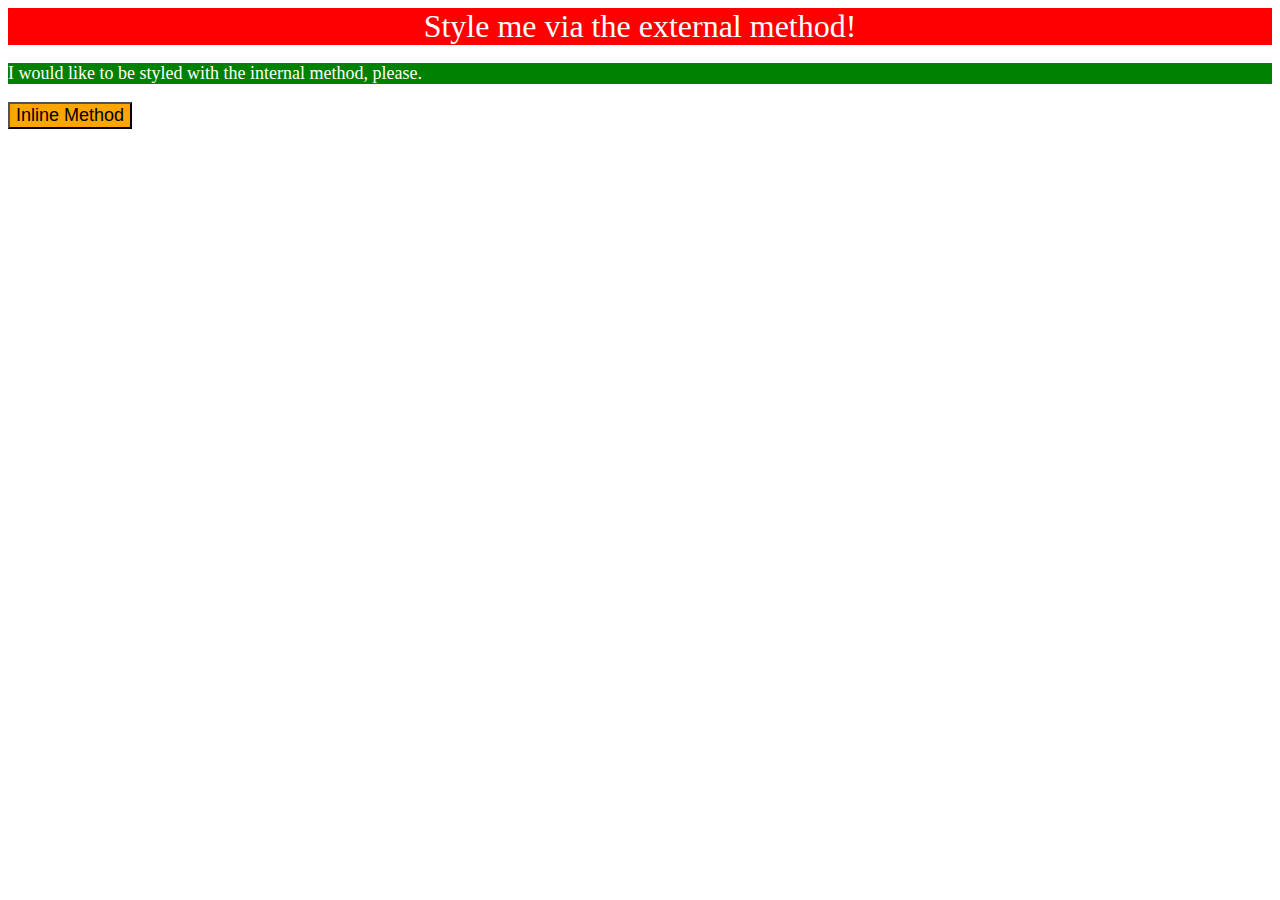
<file: foundations/01-css-methods/index.html>
<!DOCTYPE html>
<html lang="en">
  <head>
    <meta charset="UTF-8">
    <meta http-equiv="X-UA-Compatible" content="IE=edge">
    <meta name="viewport" content="width=device-width, initial-scale=1.0">
    <link href="styles.css" rel="stylesheet">
    <style>
      p {
        color: white;
        background-color: green;
        font-size: 18px;
      }
    </style>
    <title>Methods for Adding CSS</title>
  </head>
  <body>
    <div>Style me via the external method!</div>
    <p>I would like to be styled with the internal method, please.</p>
    <button style="background-color: orange; font-size: 18px;">Inline Method</button>
  </body>
</html>
</file>
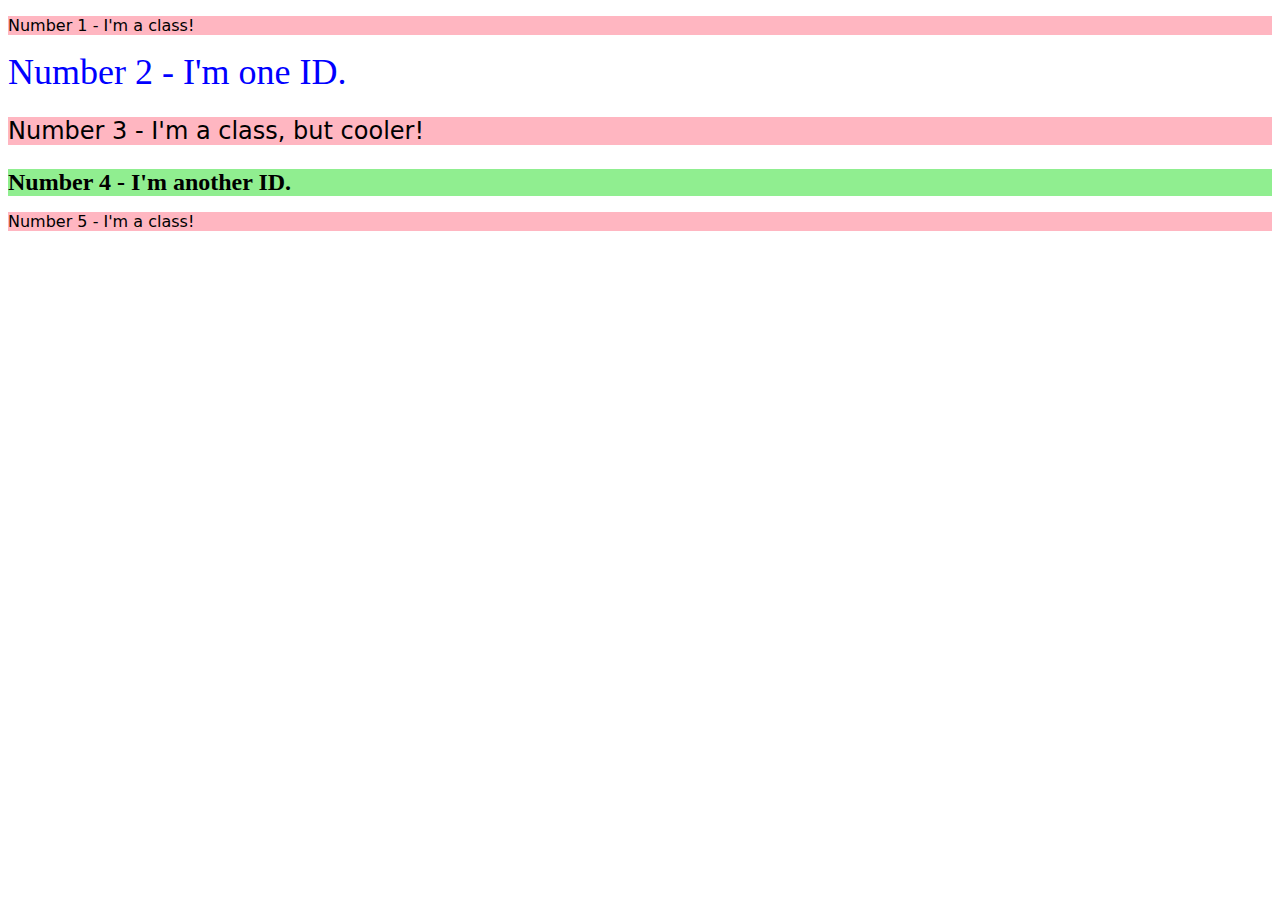
<file: foundations/02-class-id-selectors/index.html>
<!DOCTYPE html>
<html lang="en">
  <head>
    <meta charset="UTF-8">
    <meta http-equiv="X-UA-Compatible" content="IE=edge">
    <meta name="viewport" content="width=device-width, initial-scale=1.0">
    <title>Class and ID Selectors</title>
    <link rel="stylesheet" href="style.css">
  </head>
  <body>
    <p class="odd-number">Number 1 - I'm a class!</p>
    <div id="number-two">Number 2 - I'm one ID.</div>
    <p class="odd-number cool">Number 3 - I'm a class, but cooler!</p>
    <div id="number-four">Number 4 - I'm another ID.</div>
    <p class="odd-number">Number 5 - I'm a class!</p>
  </body>
</html>
</file>
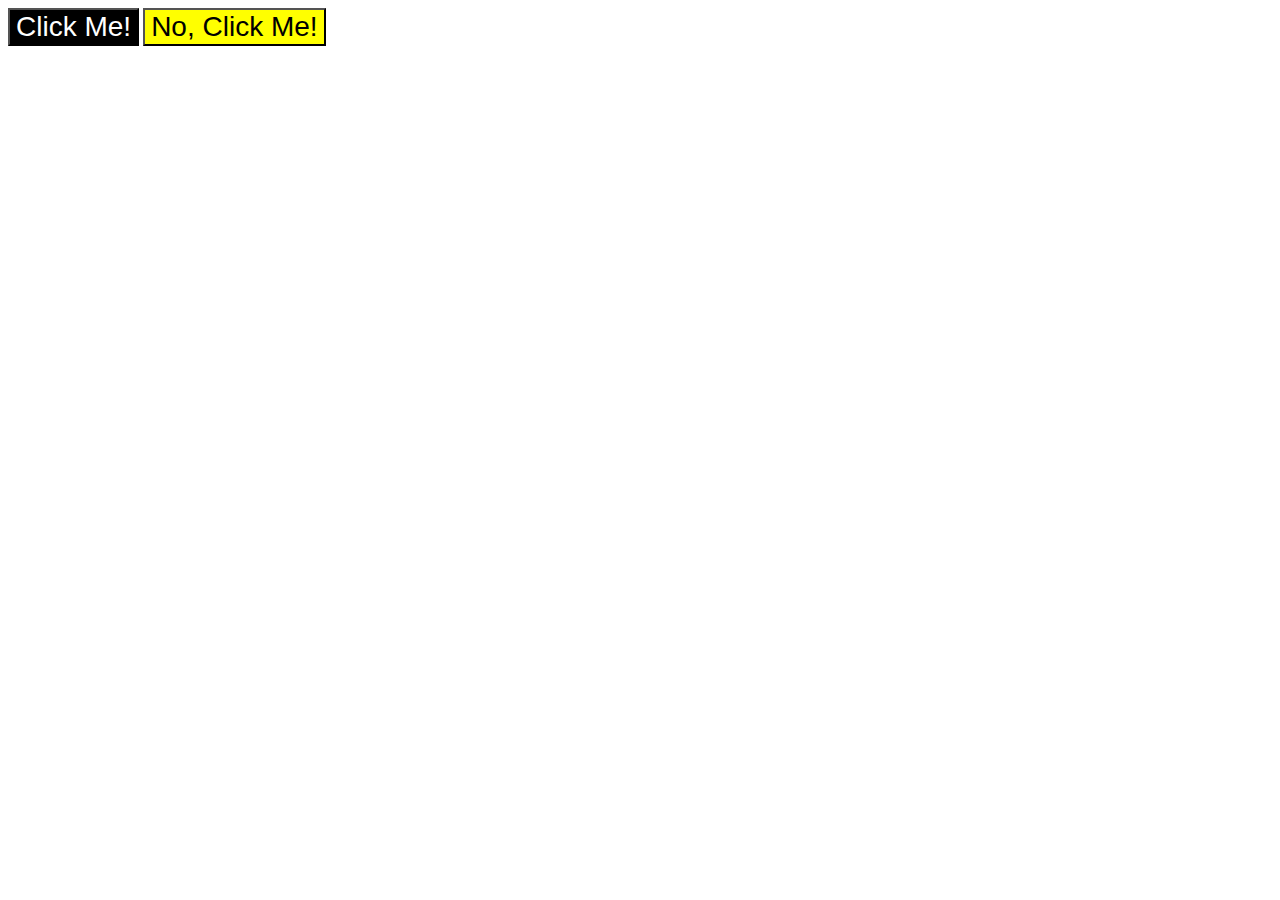
<file: foundations/03-grouping-selectors/index.html>
<!DOCTYPE html>
<html lang="en">
  <head>
    <meta charset="UTF-8">
    <meta http-equiv="X-UA-Compatible" content="IE=edge">
    <meta name="viewport" content="width=device-width, initial-scale=1.0">
    <title>Grouping Selectors</title>
    <link rel="stylesheet" href="style.css">
  </head>
  <body>
    <button class="inverted">Click Me!</button>
    <button class="yellow">No, Click Me!</button>
  </body>
</html>
</file>
<file: foundations/01-css-methods/styles.css>
div {
	background-color: red;
	color: white;
	font-size: 32px;
	text-align: center;
	text-weight: bold;
}
</file>
<file: foundations/02-class-id-selectors/style.css>
.odd-number {
	background-color: #ffb6c1;
	font-family: "Verdana", "DejaVu Sans", sans-serif;
}

.odd-number.cool {
	font-size: 24px;	
}

#number-two {
	color: #0000ff;
	font-size: 36px;
}

#number-four {
	font-size: 24px;
	font-weight: bold;
	background-color: #90ee90;
}
</file>
<file: foundations/03-grouping-selectors/style.css>
.inverted,
.yellow {
	font-size: 28px;
	font-family: Helvetica, "Times New Roman", sans-serif;
}

.inverted {
	background-color: black;
	color: white;
}

.yellow {
	background-color: yellow;
}
</file>
